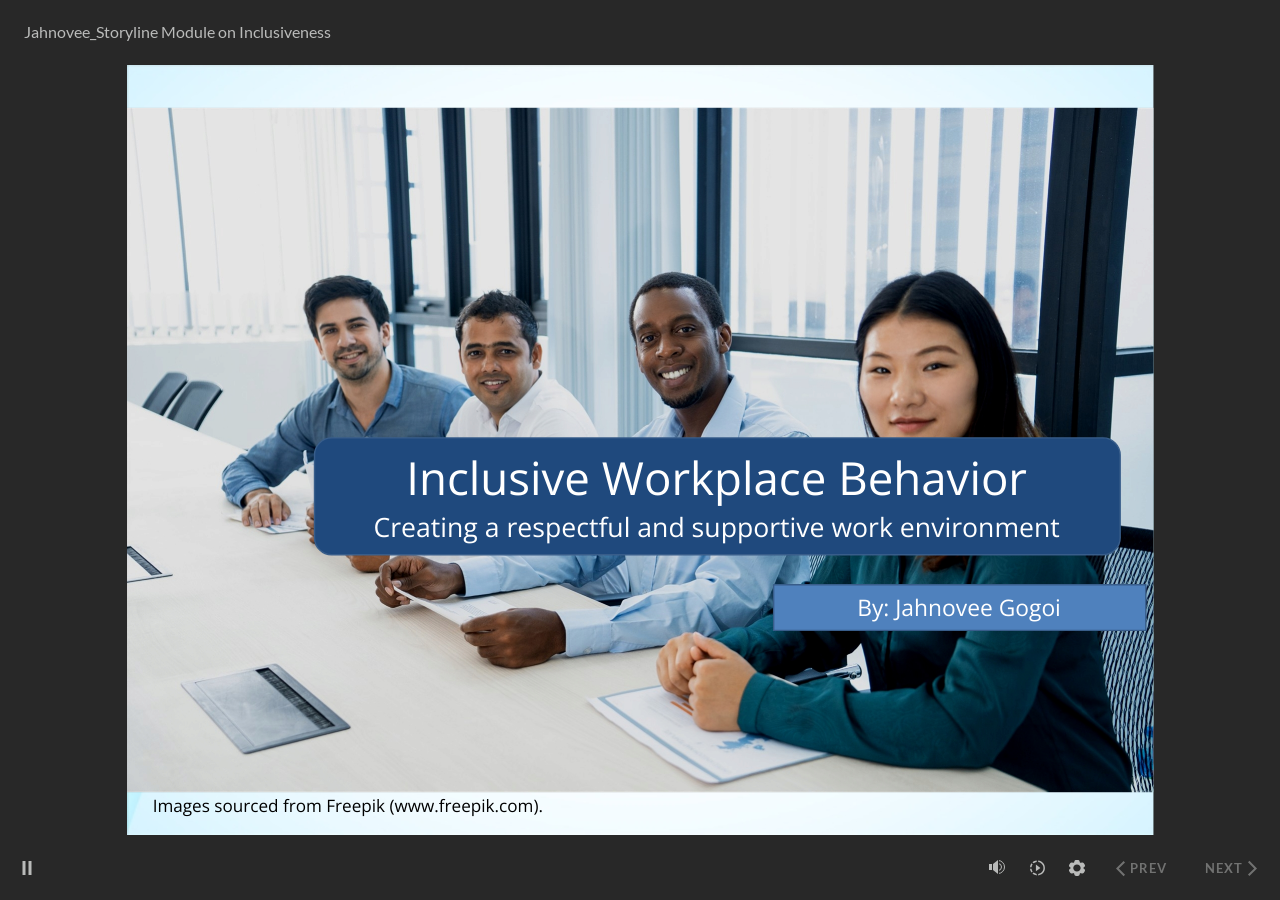
<file: index.html>
﻿<!doctype html>
<html lang="en-US">
<head>
  <meta charset="utf-8">
  <!-- Created using Storyline 360 x64 - http://www.articulate.com  -->
  <!-- version: 3.112.36406.0 -->
  <title>Jahnovee_Storyline Module on Inclusiveness</title>
  <meta http-equiv="x-ua-compatible" content="IE=edge"/>
  <meta name="viewport" content="width=device-width,initial-scale=1,user-scalable=no,shrink-to-fit=no,minimal-ui"/>
  <meta name="apple-mobile-web-app-capable" content="yes"/>
  <style>
    html, body { height: 100%; padding: 0; margin: 0 }
    #app { height: 100%; width: 100%; }
  </style>

  <script>
    window.DS = {};
    window.globals = {
      DATA_PATH_BASE: '',
      HAS_FRAME: true,
      HAS_SLIDE: true,

      lmsPresent: false,
      tinCanPresent: false,
      cmi5Present: false,
      aoSupport: false,
      scale: 'Scaled',
      captureRc: false,
      browserSize: 'optimal',
      bgColor: '#282828',
      features: 'DropInBase,JsInteractions,PlayerSizeOption,SlideLevelScale',
      themeName: 'unified',
      preloaderColor: '#FFFFFF',
      suppressAnalytics: false,
      productChannel: 'stable',
      publishSource: 'storyline',
      aid: 'aid|b05dd2eb-9c95-5edd-afd9-90ce98f8fd46',
      cid: '22f08149-e555-405f-bc96-67eddd2f7b2e',
      playerVersion: '3.112.36406.0',
      publishTimestamp: '2026-03-25T18:40:37.1690556Z',
      maxIosVideoElements: 10,
      connectionSettings: { message: 'You%20are%20offline.%20Trying%20to%20reconnect...', useDarkTheme: false, mode: 'disabled' },
      hasFeature: function(feature) {
        return this.features.split(',').includes(feature);
      },
      
      parseParams: function(qs) {
        if (window.globals.parsedParams != null) {
          return window.globals.parsedParams;
        }
        qs = (qs || window.location.search.substr(1)).split('+').join(' ');
        var params = {},
            tokens,
            re = /[?&]?([^=]+)=([^&]*)/g;

        while (tokens = re.exec(qs)) {
          params[decodeURIComponent(tokens[1]).trim()] =
            decodeURIComponent(tokens[2]).trim();
        }
        window.globals.parsedParams = params;
        return params;
      }

    };

    if (window.flagsUnderTest != null) {
      window.globals.features = window.flagsUnderTest.reduce((accum, feature) => {
        if (!accum.includes(feature)) {
          accum.push(feature);
        }
        return accum;
      }, window.globals.features.split(',')).join();
    }
  </script>
  <script>
    var isIe11 = ('ActiveXObject' in window || window.MSBlobBuilder != null)
      && window.msCrypto != null && !window.ActiveXObject;
    if (isIe11) {
      window.globals.unsupportedBrowser = true;
      document.write(atob('[base64]'));
    }
  </script>

  <script>
    if (window.globals.hasFeature('Localization')) {
      
      
    }
  </script>

  
  
  <script>window.THREE = { };</script>
  
</head>
<body style="background: #282828" class="cs-HTML theme-unified">
  <!-- 360 -->
  <script>!function(){var e,i=/iPhone/i,o=/iPod/i,n=/iPad/i,t=/\biOS-universal(?:.+)Mac\b/i,r=/\bAndroid(?:.+)Mobile\b/i,a=/Android/i,d=/(?:SD4930UR|\bSilk(?:.+)Mobile\b)/i,p=/Silk/i,l=/Windows Phone/i,u=/\bWindows(?:.+)ARM\b/i,b=/BlackBerry/i,s=/BB10/i,c=/Opera Mini/i,f=/\b(CriOS|Chrome)(?:.+)Mobile/i,h=/Mobile(?:.+)Firefox\b/i,v=function(e){return void 0!==e&&"MacIntel"===e.platform&&"number"==typeof e.maxTouchPoints&&e.maxTouchPoints>1&&"undefined"==typeof MSStream};e=function(e){var m={userAgent:"",platform:"",maxTouchPoints:0};e||"undefined"==typeof navigator?"string"==typeof e?m.userAgent=e:e&&e.userAgent&&(m={userAgent:e.userAgent,platform:e.platform,maxTouchPoints:e.maxTouchPoints||0}):m={userAgent:navigator.userAgent,platform:navigator.platform,maxTouchPoints:navigator.maxTouchPoints||0};var g=m.userAgent,y=g.split("[FBAN");void 0!==y[1]&&(g=y[0]),void 0!==(y=g.split("Twitter"))[1]&&(g=y[0]);var A=function(e){return function(i){return i.test(e)}}(g),w={apple:{phone:A(i)&&!A(l),ipod:A(o),tablet:!A(i)&&(A(n)||v(m))&&!A(l),universal:A(t),device:(A(i)||A(o)||A(n)||A(t)||v(m))&&!A(l)},amazon:{phone:A(d),tablet:!A(d)&&A(p),device:A(d)||A(p)},android:{phone:!A(l)&&A(d)||!A(l)&&A(r),tablet:!A(l)&&!A(d)&&!A(r)&&(A(p)||A(a)),device:!A(l)&&(A(d)||A(p)||A(r)||A(a))||A(/\bokhttp\b/i)},windows:{phone:A(l),tablet:A(u),device:A(l)||A(u)},other:{blackberry:A(b),blackberry10:A(s),opera:A(c),firefox:A(h),chrome:A(f),device:A(b)||A(s)||A(c)||A(h)||A(f)},any:!1,phone:!1,tablet:!1};return w.any=w.apple.device||w.android.device||w.windows.device||w.other.device,w.phone=w.apple.phone||w.android.phone||w.windows.phone,w.tablet=w.apple.tablet||w.android.tablet||w.windows.tablet,w}(),"object"==typeof exports&&"undefined"!=typeof module?module.exports=e:"function"==typeof define&&define.amd?define((function(){return e})):this.isMobile=e}();
    window.isMobile.apple.tablet = window.isMobile.apple.tablet ||
      (navigator.platform === 'MacIntel' && navigator.maxTouchPoints > 1);
    window.isMobile.apple.device = window.isMobile.apple.device || window.isMobile.apple.tablet;
    window.isMobile.tablet = window.isMobile.tablet || window.isMobile.apple.tablet;
    window.isMobile.any = window.isMobile.any || window.isMobile.apple.tablet;
  </script>

  <div id="focus-sink" tabindex="-1"></div>

  <div id="preso"></div>
  <script>
    (function() {

      var classTypes = [ 'desktop', 'mobile', 'phone', 'tablet' ];

      var addDeviceClasses = function(prefix, testObj) {
        var curr, i;
        for (i = 0; i < classTypes.length; i++) {
          curr = classTypes[i];
          if (testObj[curr]) {
            document.body.classList.add(prefix + curr);
          }
        }
      };

      var params = window.globals.parseParams(),
          isDevicePreview = params.devicepreview === '1',
          isPhoneOverride = params.deviceType === 'phone' || (isDevicePreview && params.phone == '1'),
          isTabletOverride = (params.deviceType === 'tablet' || isDevicePreview) && !isPhoneOverride,
          isMobileOverride = isPhoneOverride || isTabletOverride;

      var deviceView = {
        desktop: !window.isMobile.any && !isMobileOverride,
        mobile: window.isMobile.any || isMobileOverride,
        phone: isPhoneOverride || (window.isMobile.phone && !isTabletOverride),
        tablet: isTabletOverride || window.isMobile.tablet
      };

      window.globals.deviceView = deviceView;
      window.isMobile.desktop = !window.isMobile.any;
      window.isMobile.mobile = window.isMobile.any;

      addDeviceClasses('view-', deviceView);

    })();
  </script>
  
  <script src='story_content/triggers.js' type=text/javascript></script>
<script src='story_content/user.js' type=text/javascript></script>
  <div class="slide-loader"></div>

  <script>
    var doc = document, loader = doc.body.querySelector('.slide-loader'); [ 1, 2, 3 ].forEach(function(n) { var d = doc.createElement('div'); d.style.backgroundColor = window.globals.preloaderColor; d.classList.add('mobile-loader-dot'); d.classList.add('dot' + n); loader.appendChild(d); });
  </script>

  <div class="mobile-load-title-overlay" style="display: none">
    <div class="mobile-load-title">Jahnovee_Storyline Module on Inclusiveness</div>
  </div>

  <div class="mobile-chrome-warning"></div>

  
<style>
  .warn-connection-dialog {
    display: none;
    background: transparent;
    pointer-events: all;
    position: fixed;
    left: 0;
    top: 0;
    width: 100%;
    height: 100%;
    z-index: 999;
  }

  .warn-connection-content {
    pointer-events: all;
    border-radius: 4px;
    background: white;
    border: 1px solid #E7E7E7;
    color: #333333;
    box-shadow: 0 2px 4px rgba(0, 0, 0, 0.25);
    transition: all 150ms ease-out;
    position: absolute;
    white-space: nowrap;
  }

  .view-phone.is-landscape .warn-connection-content {
    left: 23px;
    bottom: 23px;
  }

  .view-tablet.is-landscape .warn-connection-content {
    left: 50%;
    top: 20px;
    transform: translateX(-50%);
  }

  .view-mobile.is-portrait .warn-connection-content {
    transform: translate(-50%, calc(-100% - 15px));
  }

  .warn-connection-content p {
    display: inline-block;
    margin: 0 8px 0 0;
    line-height: 33px;
    font-size: 11px;
  }

  .warn-connection-content svg {
    position: relative;
    vertical-align: middle;
    margin: 0 2px 2px 8px;
  }

  .view-desktop .warn-connection-content {
    left: 1.5em;
    bottom: 1.5em;
  }

  .view-desktop .warn-connection-content p {
    font-size: 1.1em;
  }

  .is-offline .warn-connection-dialog {
    display: block;
  }

  .is-offline .cs-panel * {
    pointer-events: none !important;
  }

  .is-offline .cs-panel {
    pointer-events: all !important;
  }

  .is-offline #nav-controls * {
    pointer-events: none !important;
  }

  .is-offline #nav-controls {
    pointer-events: all !important;
  }
</style>

<div class="warn-connection-dialog" role="alertdialog" aria-modal="true" tabindex="0" aria-labelledby="warn-connection-message">
  <div class="warn-connection-content">
    <svg width="17" height="15" viewBox="0 0 17 15" xmlns="http://www.w3.org/2000/svg">
      <path fill="#8F0000" stroke="white" d="M16.07,12.98 L15.88,12.23 L9.51,1.21 C8.97,0.26,7.6,0.26,7.06,1.21 L0.69,12.23 C0.15,13.16,0.81,14.36,1.91,14.36 H14.65 C15.47,14.36,16.05,13.7,16.07,12.98 Z"/>
      <path fill="white" stroke="white" d="M8.58,5.5 C8.35,5.28,8.5,5.35,8.21,5.32 C8.09,5.35,7.97,5.49,7.96,5.67 C7.97,5.79,7.98,5.92,7.98,6.04 L7.98,6.04 C7.99,6.17,8,6.31,8.01,6.43 L8.01,6.44 C8.03,6.92,8.06,7.41,8.09,7.9 L8.09,7.9 C8.12,8.39,8.14,8.88,8.17,9.37 C8.17,9.39,8.18,9.42,8.2,9.44 C8.23,9.46,8.25,9.47,8.28,9.47 C8.31,9.47,8.34,9.46,8.35,9.44 C8.37,9.43,8.38,9.4,8.39,9.35 L8.39,9.34 C8.39,9.24,8.4,9.15,8.4,9.05 L8.4,9.05 C8.41,8.96,8.41,8.86,8.42,8.75 C8.43,8.44,8.45,8.12,8.47,7.81 L8.47,7.81 C8.49,7.49,8.51,7.18,8.53,6.87 C8.55,6.46,8.56,6.05,8.59,5.64 L8.6,5.62 C8.6,5.57,8.59,5.53,8.58,5.5 L8.21,5.32 Z"/>
      <circle fill="white" stroke="white" cx="8.3" cy="11.35" r="0.3"/>
    </svg>
    <p id="warn-connection-message">You are offline. Trying to reconnect...</p>
  </div>
</div>

<script>
  (function() {
    window.DS.connection = {
      warningShown: false,
      assets: {},
      loadingAssetGroup: false,
      retryDelay: 500
    };

    var connectionSettings = window.globals.connectionSettings || {};

    var useConnectionMessages = window.AbortController != null &&
      window.location.protocol != 'file:' &&
      connectionSettings.mode === 'normal';

    window.DS.connection.useConnectionMessages = useConnectionMessages;

    var assetCount = 0;
    var checkLoadedId;


    if (useConnectionMessages && connectionSettings != null) {
      var contentEl = document.querySelector('.warn-connection-content');
      var messageEl = contentEl.querySelector('p');

      if (connectionSettings.useDarkTheme) {
        contentEl.style.borderColor = '#BABBBA';
        contentEl.style.backgroundColor = '#282828';
        contentEl.style.color = '#FFFFFF';
      }

      if (connectionSettings.message != null) {
        messageEl.textContent = window.decodeURIComponent(connectionSettings.message);
      }
    }

    function checkAssetsReady() {
      for (var i in DS.connection.assets) {
        if (!DS.connection.assets[i].success) {
          return false;
        }
      }
      return true;
    }

    function stopAssetGroup() {
      if (!useConnectionMessages) { return; }

      assetCount = 0;

      DS.connection.oldAssetGroup = DS.connection.assets;
      DS.connection.assets = {};
      DS.connection.loadingAssetGroup = false;
      clearInterval(checkLoadedId);
    }

    function startAssetGroup() {
      if (!useConnectionMessages) { return; }
      var ticks = 0;
      clearInterval(checkLoadedId);
      checkLoadedId = setInterval(function() {
        var loaded = 0;
        if (assetCount === 0 && loaded === 0) {
          clearInterval(checkLoadedId);
          return;
        }

        for (var i in DS.connection.assets) {
          if (DS.connection.assets[i].success) {
            loaded++;
          }
        }

        if (assetCount === loaded && checkAssetsReady()) {
          for (var i in DS.connection.assets) {
            if (DS.connection.assets[i].action) {
              DS.connection.assets[i].action();
            }
          }
          hideWarning();
          stopAssetGroup();
        }
      }, 100)
    }

    function requiredAsset(url, action, retry, type) {
      if (!useConnectionMessages) { return; }
      if (DS.connection.assets[url]) { return; }

      DS.connection.assets[url] = {
        success: false, action: action, retry: retry, type: type
      };
      assetCount = Object.keys(DS.connection.assets).length;
      if (!DS.connection.loadingAssetGroup) {
        startAssetGroup();
      }
      DS.connection.loadingAssetGroup = true;
    }

    function assetLoaded(url) {
      if (!useConnectionMessages) { return; }
      if (DS.connection.assets[url]) {
        DS.connection.assets[url].success = true;
      }
    }

    function assetFailed(url) {
      if (!useConnectionMessages) { return; }
      if (!DS.connection.assets[url]) {
        if (/\.js$/.test(url) && url.indexOf('transcripts') === -1) {
          setTimeout(function() {
            if (DS.connection.lastSlideLoaded != null) {
              DS.connection.lastSlideLoaded();
            }
          }, DS.connection.retryDelay);
        }
        return;
      }
      if (!DS.connection.warningShown) { showWarning(); }
      if (DS.connection.assets[url].retry) {
        setTimeout(function() {
          if (!DS.connection.assets[url].success) {
            DS.connection.assets[url].retry()
          }
        }, DS.connection.retryDelay);
      }
    }

    function hideWarning() {
      document.body.classList.remove('is-offline');
      DS.connection.warningShown = false;
      enableKeys();
    }
    DS.connection.hideWarning = hideWarning

    function showWarning(btn) {
      document.body.classList.add('is-offline')
      DS.connection.warningShown = true;
      updateWarningPosition();
      disableKeys();
    }

    function updateWarningPosition() {
      if (!DS.connection.warningShown) {
        return;
      }

      var isPortrait = document.body.classList.contains('is-portrait');
      var isMobile = document.body.classList.contains('view-mobile');
      var warningEl = document.querySelector('.warn-connection-content');

      if (isPortrait && isMobile) {
        var slide = document.querySelector('.primary-slide');
        var slideRect = slide != null
          ? slide.getBoundingClientRect()
          : { top: window.innerHeight, left: 0, width: window.innerWidth };

        warningEl.style.top = `${slideRect.top}px`
        warningEl.style.left = `${slideRect.left + slideRect.width / 2}px`
      } else {
        warningEl.style.top = null;
        warningEl.style.left = null;
      }

      window.requestAnimationFrame(updateWarningPosition);
    }

    function onDisableKeyDown(e) {
      e.preventDefault();
      e.stopImmediatePropagation();
    }

    function onDisableKeyUp(e) {
      e.preventDefault();
      e.stopImmediatePropagation();
    }

    var accStyle = document.createElement('style');
    var warnDialogEl = document.querySelector('.warn-connection-dialog');

    function disableKeys() {
      if (DS.views && DS.views.nsStack && DS.views.nsStack.length === 1) {
        DS.views.nsStack[0].tabReachable = false
        DS.views.nsStack[0].updateTabIndex(true);
      }

      accStyle.innerHTML = '.acc-shadow-dom { display: none; }';
      document.body.appendChild(accStyle);

      warnDialogEl.parentNode.append(warnDialogEl);
      warnDialogEl.focus();
    }

    function enableKeys() {
      accStyle.remove();
      if (DS.views && DS.views.nsStack && DS.views.nsStack.length === 1 && DS.views.nsStack[0].name === '_frame') {
        DS.views.nsStack[0].tabReachable = true;
        DS.views.nsStack[0].updateTabIndex();
      }
    }

    // these will all be noops if the feature flag isn't set in
    // the data and `window.globals.features`
    DS.connection.requiredAsset = requiredAsset;
    DS.connection.assetLoaded = assetLoaded;
    DS.connection.assetFailed = assetFailed;
    DS.connection.stopAssetGroup = stopAssetGroup;
    DS.connection.startAssetGroup = startAssetGroup;
  })();
</script>


  <script>
    
    if (window.autoSpider && window.vInterfaceObject) {
      document.querySelector('.mobile-load-title-overlay').style.display = 'none';
    }
  </script>

  

  <link rel="stylesheet" href="html5/data/css/output.min.css" data-noprefix/>
</body>
<script src="html5/lib/scripts/bootstrapper.min.js"></script>
</html>
</file>
<file: html5/data/css/output.min.css>
@font-face {
  font-family: 'LatoBold Charset1_ Bold32F62C60';
  src: url('[data-uri]');
  font-style: normal;
  font-weight: normal;
}
@font-face {
  font-family: 'Lato Charset1_ 5hfJgJlU6919103A';
  src: url('[data-uri]');
  font-style: normal;
  font-weight: normal;
}
@font-face {
  font-family: 'Open Sans Charset1_ 6422B2B00AB';
  src: url('[data-uri]');
  font-style: normal;
  font-weight: normal;
}
@font-face {
  font-family: 'Open SansBold CharsBold54E57152';
  src: url('[data-uri]');
  font-style: normal;
  font-weight: normal;
}
@font-face {
  font-family: 'Articulate Charset1_ 6g1802B965';
  src: url('[data-uri]');
  font-style: normal;
  font-weight: normal;
}
@font-face {
  font-family: 'Arial Charset1_ 6qbn7je5292EA35';
  src: url('[data-uri]');
  font-style: normal;
  font-weight: normal;
}
@font-face {
  font-family: 'Open SansBoldItalItalicBE446F66';
  src: url('[data-uri]');
  font-style: normal;
  font-weight: normal;
}
@font-face {
  font-family: 'Open SansItalic CItalicBC576363';
  src: url('[data-uri]');
  font-style: normal;
  font-weight: normal;
}
@font-face {
  font-family: 'Open Sans Charset0_v9TY33EDE6F2';
  src: url('[data-uri]');
  font-style: normal;
  font-weight: normal;
}
@font-face {
  font-family: 'Open SansBold CharsBoldE47A47C6';
  src: url('[data-uri]');
  font-style: normal;
  font-weight: normal;
}
@font-face {
  font-family: 'Articulate Charset0_v8MBBDD1F1C';
  src: url('[data-uri]');
  font-style: normal;
  font-weight: normal;
}
@font-face {
  font-family: 'Arial Charset0_v8wz5YMo9EE9FF07';
  src: url('[data-uri]');
  font-style: normal;
  font-weight: normal;
}
@font-face {
  font-family: 'Open SansBoldItalItalic3FAAA578';
  src: url('[data-uri]');
  font-style: normal;
  font-weight: normal;
}
@font-face {
  font-family: 'Open SansItalic CItalicC6FA076B';
  src: url('[data-uri]');
  font-style: normal;
  font-weight: normal;
}
.cs-HTML {
  background: rgba(40, 40, 40, 1);
}
.cs-pxabnsnfns00010000101 .cs-infopanel  {
  box-shadow: 0 1px 0 rgba(0, 0, 0, 0);
  background: rgba(255, 255, 255, 1);
}
.cs-pxabnsnfns00010000101 .cs-infopanel .cs-link {
  color: rgba(186, 187, 186, 1);
}
.cs-pxabnsnfns00010000101 .cs-infopanel .cs-link:hover {
  color: rgba(255, 255, 255, 1);
}
.cs-pxabnsnfns00010000101 .cs-infopanel .cs-name {
  color: rgba(68, 68, 68, 1);
}
.cs-pxabnsnfns00010000101 .cs-infopanel .cs-title {
  color: rgba(153, 153, 153, 1);
}
.cs-pxabnsnfns00010000101 .cs-infopanelpopup  {
  box-shadow: 0 1px 0 rgba(0, 0, 0, 0);
  background: rgba(0, 0, 0, 0);
}
.cs-pxabnsnfns00010000101 .cs-infopanelpopup .cs-link {
  color: rgba(255, 0, 0, 1);
}
.cs-pxabnsnfns00010000101 .cs-infopanelpopup .cs-link:hover {
  color: rgba(255, 255, 255, 1);
}
.cs-pxabnsnfns00010000101 .cs-infopanelpopup .cs-name {
  color: rgba(255, 255, 255, 1);
}
.cs-pxabnsnfns00010000101 .cs-infopanelpopup .cs-bio {
  color: rgba(186, 187, 186, 1);
}
.cs-pxabnsnfns00010000101 .cs-timer  {
  color: rgba(186, 187, 186, 1);
}
.cs-pxabnsnfns00010000101 .cs-duration stop:first-child {
  stop-color: rgba(60, 60, 60, 1);
}
.cs-pxabnsnfns00010000101 .cs-duration stop:last-child {
  stop-color: rgba(60, 60, 60, 1);
}
.cs-pxabnsnfns00010000101 .cs-elapsed stop:first-child {
  stop-color: rgba(254, 227, 71, 1);
}
.cs-pxabnsnfns00010000101 .cs-elapsed stop:last-child {
  stop-color: rgba(254, 227, 71, 1);
}
.cs-pxabnsnfns00010000101 .cs-timer .cs-pie .cs-innerstroke {
  stroke: rgba(199, 199, 199, 1);
}
.cs-pxabnsnfns00010000101 .cs-timer .cs-pie .cs-innerborder {
  stroke: rgba(255, 255, 255, 1);
}
.cs-pxabnsnfns00010000101 .cs-window  {
  box-shadow: 0 8px 5px rgba(0, 0, 0, 0.2);
  border-color: rgba(49, 99, 0, 0);
  background: rgba(33, 33, 33, 1);
  color: rgba(248, 248, 248, 1);
}
.cs-pxabnsnfns00010000101 .cs-window .cs-diva {
  border-color: rgba(78, 78, 78, 1);
}
.cs-pxabnsnfns00010000101 .cs-window .cs-divb {
  border-color: rgba(78, 78, 78, 0);
}
.cs-pxabnsnfns00010000101 .cs-editor .cs-editor-slide {
  color: rgba(226, 226, 226, 1);
}
.cs-pxabnsnfns00010000101 .cs-editor .cs-editor-html {
  color: rgba(186, 187, 186, 1);
}
.cs-pxabnsnfns00010000101 .cs-editor .cs-editor-button {
  text-shadow: 0 1px 0 rgba(0, 0, 0, 0);
  color: rgba(255, 255, 255, 1);
  border-color: rgba(211, 211, 211, 1);
  background: rgba(34, 34, 34, 1);
}
.cs-pxabnsnfns00010000101 .cs-editor .cs-editor-button:hover {
  background: rgba(68, 68, 68, 1);
}
.cs-pxabnsnfns00010000101 .cs-editor .cs-editor-button:active {
  background: rgba(68, 68, 68, 1);
}
.cs-pxabnsnfns00010000101 .cs-listitem  {
  color: rgba(186, 187, 186, 1);
  border-color: none;
  border: 1px solid transparent;
}
.cs-pxabnsnfns00010000101 .cs-listitem:hover {
  background: rgba(255, 255, 255, 0.06);
  border-color: rgba(108, 108, 108, 1) !important;
  border-width: 1px;
  border-radius: 2px;
  border-style: solid;
  box-sizing: border-box;
}
.cs-pxabnsnfns00010000101 .cs-listitem.hover {
  background: rgba(255, 255, 255, 0.06);
  border-color: rgba(108, 108, 108, 1) !important;
  border-width: 1px;
  border-radius: 2px;
  border-style: solid;
  box-sizing: border-box;
}
.cs-pxabnsnfns00010000101 .cs-glossary  {
  color: rgba(186, 187, 186, 1);
}
.cs-pxabnsnfns00010000101 .cs-glossary .cs-scrolling-panel {
  background: rgba(0, 0, 0, 0);
}
.cs-pxabnsnfns00010000101 .cs-glossary .cs-term.cs-selected .cs-choice-list-trigger {
  color: rgba(255, 255, 255, 1);
  background: rgba(255, 255, 255, 1);
}
.cs-pxabnsnfns00010000101 .cs-glossary .cs-term.cs-selected .cs-choice-list-trigger:focus {
  color: rgba(255, 255, 255, 1);
  background: rgba(255, 255, 255, 1);
}
.cs-pxabnsnfns00010000101 .cs-glossary .cs-term:hover .cs-choice-list-trigger {
  background: rgba(186, 187, 186, 1);
}
.cs-pxabnsnfns00010000101 .cs-glossary .cs-term.hover .cs-choice-list-trigger {
  background: rgba(186, 187, 186, 1);
}
.cs-pxabnsnfns00010000101 .cs-glossary .cs-term .cs-choice-list-trigger:focus {
  background: rgba(186, 187, 186, 1);
}
.cs-pxabnsnfns00010000101 .cs-glossary .cs-diva {
  border-color: rgba(0, 0, 0, 0);
}
.cs-pxabnsnfns00010000101 .cs-glossary .cs-divb {
  border-color: rgba(0, 0, 0, 0);
}
.cs-pxabnsnfns00010000101 .cs-glossary .cs-divc {
  border-color: rgba(0, 0, 0, 0);
}
.cs-pxabnsnfns00010000101 .cs-glossary .cs-heading {
  color: rgba(248, 248, 248, 1);
  font-weight: 700;
}
.note-content p span {
  color: rgba(186, 187, 186, 1);
  line-height: 1.4em;
  font-size: 103.769%;
}
.cs-pxabnsnfns00010000101 .cs-resource .cs-separator {
  border-color: rgba(0, 0, 0, 0);
}
.cs-pxabnsnfns00010000101 .cs-outline  {
  color: rgba(45, 45, 45, 1);
}
.cs-pxabnsnfns00010000101 .cs-outline .cs-diva {
  border-color: rgba(0, 0, 0, 0);
}
.cs-pxabnsnfns00010000101 .cs-outline .cs-divb {
  border-color: rgba(0, 0, 0, 0);
}
.cs-pxabnsnfns00010000101 .cs-outline .cs-divc {
  border-color: rgba(0, 0, 0, 0);
}
.cs-pxabnsnfns00010000101 .cs-outline .cs-search-filter:hover {
  color: rgba(0, 0, 0, 0);
}
.cs-pxabnsnfns00010000101 .cs-outline .cs-search-filter.hover {
  color: rgba(0, 0, 0, 0);
}
.cs-pxabnsnfns00010000101 .cs-transcript  {
  color: rgba(255, 255, 255, 1);
}
.cs-pxabnsnfns00010000101 .cs-transcript .cs-div {
  border-color: rgba(0, 0, 0, 0);
}
.cs-pxabnsnfns00010000101 .cs-tabs:not(.topmenu-item) {
  color: rgba(248, 248, 248, 1);
}
.cs-pxabnsnfns00010000101 .cs-tabs .cs-inner-button:not(.topmenu-item) {
  text-shadow: 0 1px 0 rgba(0, 0, 0, 0);
}
.cs-pxabnsnfns00010000101 .cs-tabs:hover:not(.topmenu-item) {
  color: rgba(248, 248, 248, 1);
}
.cs-pxabnsnfns00010000101 .cs-tabs.cs-selected {
  background: rgba(0, 0, 0, 0);
  color: rgba(248, 248, 248, 1);
}
.cs-pxabnsnfns00010000101 .cs-seekcontrol  {
  background: rgba(0, 0, 0, 0);
  border-color: rgba(0, 0, 0, 0);
}
.cs-pxabnsnfns00010000101 .cs-seekcontrol .cs-button:hover .cs-icon {
  fill: rgba(255, 255, 255, 1);
}
.cs-pxabnsnfns00010000101 .cs-seekcontrol .cs-button.hover .cs-icon {
  fill: rgba(255, 255, 255, 1);
}
.cs-pxabnsnfns00010000101 .cs-seekcontrol .cs-button .cs-icon-shadow {
  fill: rgba(0, 0, 0, 0);
}
.cs-pxabnsnfns00010000101 .cs-seekcontrol .cs-button .cs-icon {
  fill: rgba(180, 180, 180, 1);
}
.cs-pxabnsnfns00010000101 .cs-seekcontrol .cs-seek .cs-fill {
  background: rgba(255, 255, 255, 0.6);
}
.cs-pxabnsnfns00010000101 .cs-seekcontrol .cs-seek {
  background: rgba(108, 108, 108, 1);
  border-color: rgba(0, 0, 0, 0);
}
.cs-pxabnsnfns00010000101 .cs-searchinput .cs-input {
  color: rgba(186, 187, 186, 1);
  border-color: rgba(0, 0, 0, 0);
  background: rgba(255, 255, 255, 0.06);
}
.cs-pxabnsnfns00010000101 .cs-searchinput .cs-input:focus {
  color: rgba(248, 248, 248, 1);
  background: rgba(41, 41, 41, 1);
}
.cs-pxabnsnfns00010000101 .cs-searchinput .cs-input:hover {
  box-shadow: inset 0 0 1px 0 rgba(69, 126, 19, 0);
}
.cs-pxabnsnfns00010000101 .cs-searchinput .cs-input.hover {
  box-shadow: inset 0 0 1px 0 rgba(69, 126, 19, 0);
}
.cs-pxabnsnfns00010000101 .cs-searchinput .cs-button .cs-icon {
  fill: rgba(186, 187, 186, 1);
}
.cs-pxabnsnfns00010000101 .cs-searchinput .cs-button:hover {
  fill: rgba(63, 133, 0, 1);
}
.cs-pxabnsnfns00010000101 .cs-searchinput .cs-button.hover {
  fill: rgba(63, 133, 0, 1);
}
.cs-pxabnsnfns00010000101 .cs-menu  {
  box-shadow: 0 1px 0 rgba(0, 0, 0, 0);
  background: rgba(33, 33, 33, 1);
}
.cs-pxabnsnfns00010000101 .cs-topmenu-item.active .cs-tab {
  background: rgba(33, 33, 33, 1);
}
.cs-pxabnsnfns00010000101 .cs-logo  {
  box-shadow: 0 1px 0 rgba(37, 75, 0, 1);
  background: rgba(255, 255, 255, 0);
}
.cs-pxabnsnfns00010000101 .cs-checkbox  {
  color: rgba(255, 255, 255, 1);
}
.cs-pxabnsnfns00010000101 .cs-checkbox:hover {
  border-color: rgba(175, 221, 130, 1);
}
.cs-pxabnsnfns00010000101 .cs-checkbox.hover {
  border-color: rgba(175, 221, 130, 1);
}
.cs-pxabnsnfns00010000101 .cs-checkbox .cs-box {
  color: rgba(255, 255, 255, 1);
  border-color: rgba(42, 83, 0, 1);
}
.cs-pxabnsnfns00010000101 .cs-checkbox .cs-box:checked::after {
  color: rgba(43, 196, 0, 1);
}
.cs-pxabnsnfns00010000101 .cs-button  {
  text-shadow: 0 1px 0 rgba(0, 0, 0, 0);
  color: rgba(186, 187, 186, 1);
  border-color: rgba(0, 0, 0, 0);
  background: rgba(0, 0, 0, 0);
  box-shadow: 0 1px 0 rgba(0, 0, 0, 0);
}
.cs-pxabnsnfns00010000101 .cs-button .cs-icon {
  fill: rgba(186, 187, 186, 1);
}
.cs-pxabnsnfns00010000101 .cs-button .cs-icon-shadow {
  fill: rgba(0, 0, 0, 0);
}
.cs-pxabnsnfns00010000101 .cs-button:hover {
  background: rgba(248, 248, 248, 1);
}
.cs-pxabnsnfns00010000101 .cs-button.hover {
  background: rgba(248, 248, 248, 1);
}
.cs-pxabnsnfns00010000101 .cs-button:active {
  background: rgba(0, 0, 0, 0);
}
.cs-pxabnsnfns00010000101 .cs-button.cs-disabled:hover {
  background: rgba(0, 0, 0, 0);
}
.cs-pxabnsnfns00010000101 .cs-button.cs-disabled.hover {
  background: rgba(0, 0, 0, 0);
}
.cs-pxabnsnfns00010000101 .cs-button.cs-disabled:active {
  background: rgba(0, 0, 0, 0);
}
.cs-pxabnsnfns00010000101 .cs-button.cs-volume:hover {
  background: rgba(0, 0, 0, 0);
}
.cs-pxabnsnfns00010000101 .cs-button.cs-volume.hover {
  background: rgba(0, 0, 0, 0);
}
.cs-pxabnsnfns00010000101 .cs-button.cs-volume:active {
  background: rgba(0, 0, 0, 0);
}
.cs-pxabnsnfns00010000101.cs-base  {
  color: rgba(186, 187, 186, 1);
  border-color: rgba(40, 40, 40, 1);
  background: rgba(40, 40, 40, 1);
}
.cs-pxabnsnfns00010000101.cs-base .cs-separator .cs-diva {
  background: rgba(69, 69, 69, 1);
}
.cs-pxabnsnfns00010000101.cs-base .cs-separator .cs-divb {
  background: rgba(0, 0, 0, 0);
}
.cs-pxabnsnfns00010000101.cs-base .cs-topmenu-item.active .cs-tab {
  border-color: rgba(69, 69, 69, 1);
}
.cs-pxabnsnfns00010000101.cs-base .cs-topmenu-item.active .cs-panel {
  border-color: rgba(69, 69, 69, 1);
}
.cs-pxabnsnfns00010000101.cs-base .cs-left {
  background: rgba(33, 33, 33, 1);
}
.cs-pxabnsnfns00010000101.cs-base .cs-area-primary .cs-slide-container {
  background: rgba(40, 40, 40, 1);
}
.cs-pxabnsnfns00010000101.cs-base.cs-custom-theme .cs-brandhighlight-bg {
  background: rgba(79, 189, 244, 1) !important;
}
.cs-pxabnsnfns00010000101.cs-base.cs-custom-theme .cs-brandhighlight-secondary-bg {
  background: rgba(255, 255, 255, 1) !important;
}
.cs-pxabnsnfns00010000101.cs-base.cs-custom-theme .cs-brandhighlight-border {
  border-color: rgba(79, 189, 244, 1) !important;
}
.cs-pxabnsnfns00010000101.cs-base.cs-custom-theme .cs-brandhighlight-text {
  color: rgba(79, 189, 244, 1) !important;
}
.cs-pxabnsnfns00010000101.cs-base.cs-custom-theme .cs-brandhighlight-fill {
  fill: rgba(79, 189, 244, 1) !important;
}
.cs-pxabnsnfns00010000101.cs-base.cs-custom-theme .cs-listitem.cs-selected {
  background-color: rgba(255, 255, 255, 0.06) !important;
}
.cs-pxabnsnfns00010000101 .cs-volume::-moz-range-thumb {
  border-color: rgba(43, 85, 0, 1);
  box-shadow: inset 0 0 1px 0 rgba(43, 85, 0, 1);
  background: rgba(255, 255, 255, 1);
}
.cs-pxabnsnfns00010000101 .cs-volume::-ms-thumb {
  border-color: rgba(43, 85, 0, 1);
  box-shadow: inset 0 0 1px 0 rgba(43, 85, 0, 1);
  background: rgba(255, 255, 255, 1);
}
.cs-pxabnsnfns00010000101 .cs-volume::-webkit-slider-thumb {
  border-color: rgba(43, 85, 0, 1);
  box-shadow: inset 0 0 1px 0 rgba(43, 85, 0, 1);
  background: rgba(255, 255, 255, 1);
}
.cs-pxabnsnfns00010000101 .cs-volume::-moz-range-track {
  border-color: rgba(66, 140, 1, 1);
  background: rgba(108, 108, 108, 1);
}
.cs-pxabnsnfns00010000101 .cs-volume::-ms-track {
  border-color: rgba(66, 140, 1, 1);
  background: rgba(108, 108, 108, 1);
}
.cs-pxabnsnfns00010000101 .cs-volume::-webkit-slider-runnable-track {
  border-color: rgba(66, 140, 1, 1);
  background: rgba(108, 108, 108, 1);
}
body.show-focus .tab-focus-box {
  box-shadow: 0 0 0 1px rgba(255, 255, 0, 1), 0 0 0 3px rgba(0, 32, 96, 1), 0 0 5px 5px rgba(255, 255, 0, 1);
  border-color: transparent;
  outline: 2px transparent solid;
}
.skipnav {
  box-shadow: 0 0 0 1px rgba(255, 255, 0, 1), 0 0 0 3px rgba(0, 32, 96, 1), 0 0 5px 5px rgba(255, 255, 0, 1);
  border-color: transparent;
  outline: 2px transparent solid;
}
.cs-pxabnsnfns00010000101 .cs-listitem:hover {
  color: none;
}
.cs-pxabnsnfns00010000101 .cs-listitem.hover {
  color: none;
}
.cs-pxabnsnfns00010000101 .cs-listitem.cs-viewed {
  color: #BABBBA;
}
.cs-pxabnsnfns00010000101 .cs-listitem {
  color: #BABBBA;
}
.cs-pxabnsnfns00010000101 .cs-listitem:hover .cs-icon-carrot * {
  fill: none;
}
.cs-pxabnsnfns00010000101 .cs-listitem.hover .cs-icon-carrot * {
  fill: none;
}
.cs-pxabnsnfns00010000101 .cs-listitem .cs-icon-carrot {
  color: none;
  top: calc(3px);
}
.cs-pxabnsnfns00010000101 .cs-listitem .cs-icon-carrot .cs-shadow {
  color: #F8F8F8;
}
.cs-pxabnsnfns00010000101 .item-collapsible .is-scene {
  color: #F8F8F8 !important;
  font-weight: 700;
}
.cs-pxabnsnfns00010000101 .is-scene .cs-icon-carrot * {
  color: #F8F8F8 !important;
  font-weight: 700;
}
.cs-pxabnsnfns00010000101 .is-scene:not(.outline-links-collapse) > a {
  color: #F8F8F8;
}
.cs-pxabnsnfns00010000101 .is-scene:not(.outline-links-collapse) .cs-icon-carrot * {
  fill: none !important;
  color: #F8F8F8 !important;
}
.cs-pxabnsnfns00010000101 .tabs, .cs-pxabnsnfns00010000101 .cs-logo {
  border-bottom: 1px solid rgba(108, 108, 108, 1);
}
.cs-pxabnsnfns00010000101 .area-secondary-wrapper:after {
  background-image: url('[data-uri]');
  background-size: 100%;
}
.cs-pxabnsnfns00010000101 .panel-footer {
  background: #212121;
}
.cs-pxabnsnfns00010000101 #outline-search {
  background: rgba(255, 255, 255, 0.06);
  border-color: rgba(108, 108, 108, 1);
  border-width: 1px;
  border-style: solid;
}
.cs-pxabnsnfns00010000101 .topmenu-panel #outline-search {
  background: #545454;
}
.cs-pxabnsnfns00010000101 .search-icon circle, .cs-pxabnsnfns00010000101 .search-icon path {
  stroke: #BABBBA;
}
.cs-pxabnsnfns00010000101 #outline-search input[type   =search] {
  color: #F8F8F8;
}
.cs-pxabnsnfns00010000101 #outline-search ::-webkit-input-placeholder {
  color: #BABBBA !important;
}
.cs-pxabnsnfns00010000101 #outline-search :-ms-input-placeholder {
  color: #BABBBA !important;
}
.cs-pxabnsnfns00010000101 #outline-search ::-moz-placeholder {
  color: #BABBBA !important;
  opacity: 1;
}
.cs-pxabnsnfns00010000101 .cs-topmenu-item.active, body:not(.is-touchable-tablet) .cs-pxabnsnfns00010000101 .cs-topmenu-item:hover {
  color: #F8F8F8;
}
.cs-pxabnsnfns00010000101 .cs-topmenu-item.button-tapped {
  color: #F8F8F8;
}
.cs-pxabnsnfns00010000101 .cs-topmenu-item.active .cs-tab, .cs-pxabnsnfns00010000101 .cs-topmenu-item .cs-tab {
  background: transparent !important;
  border: none !important;
}
.cs-pxabnsnfns00010000101 .top-tabs-drop-icon div {
  background: #BABBBA;
}
.cs-pxabnsnfns00010000101 .cs-panel.topmenu-panel .panel-content, .cs-pxabnsnfns00010000101 .top-tabs-drop {
  background: #212121;
}
.cs-pxabnsnfns00010000101 .cs-topmenu-item.active .cs-panel {
  background: #212121;
}
.cs-pxabnsnfns00010000101 .cs-menu.topmenu-panel, .cs-pxabnsnfns00010000101 .top-tabs-drop {
  border: 1px solid rgba(69, 69, 69, 1) !important;
  border-radius: 3px;
}
.cs-pxabnsnfns00010000101 .resources .resources-list a:hover {
  background: rgba(255, 255, 255, 0.06);
}
body:not(.is-touchable-tablet) .cs-pxabnsnfns00010000101 .resources .resources-list a:hover {
  background: rgba(255, 255, 255, 0.06);
}
.cs-pxabnsnfns00010000101 .resources .resources-list a.hover {
  background: rgba(255, 255, 255, 0.06);
}
body:not(.is-touchable-tablet) .cs-pxabnsnfns00010000101 .resources .resources-list a.hover {
  background: rgba(255, 255, 255, 0.06);
}
.cs-pxabnsnfns00010000101 .resources .resources-list a.button-tapped {
  background: rgba(255, 255, 255, 0.06);
}
.cs-pxabnsnfns00010000101 .cs-icon path, .cs-pxabnsnfns00010000101 .cs-icon rect, .cs-pxabnsnfns00010000101 .cs-icon polygon, .cs-pxabnsnfns00010000101 .menu-icon-wrapper.menu-icon-wrapper-hover path {
  fill: #BABBBA;
}
.cs-pxabnsnfns00010000101 .cs-icon .icon-stroke-only {
  fill: none !important;
  stroke: #BABBBA !important;
}
body:not(.is-touchable-tablet) .cs-pxabnsnfns00010000101 .cs-button:hover .cs-icon path, body:not(.is-touchable-tablet) .cs-pxabnsnfns00010000101 .cs-button:hover .cs-icon rect, body:not(.is-touchable-tablet) .cs-pxabnsnfns00010000101 .cs-button:hover .cs-icon polygon {
  fill: #F8F8F8;
}
body:not(.is-touchable-tablet) .cs-pxabnsnfns00010000101 .cs-tabs:hover .search-icon circle, body:not(.is-touchable-tablet) .cs-pxabnsnfns00010000101 .cs-tabs:hover .search-icon path {
  stroke: #F8F8F8;
}
.cs-pxabnsnfns00010000101 .cs-button.button-tapped .cs-icon path, .cs-pxabnsnfns00010000101 .cs-button.button-tapped .cs-icon rect, .cs-pxabnsnfns00010000101 .cs-button.button-tapped .cs-icon polygon {
  fill: #F8F8F8;
}
body:not(.is-touchable-tablet) .cs-pxabnsnfns00010000101 .cs-button:hover .cs-icon .icon-stroke-only {
  fill: none !important;
  stroke: #F8F8F8 !important;
}
.cs-pxabnsnfns00010000101 .cs-button:button-tapped .cs-icon .icon-stroke-only {
  fill: none !important;
  stroke: #F8F8F8 !important;
}
.cs-pxabnsnfns00010000101 .menu-icon-wrapper.menu-icon-wrapper-hover svg path {
  fill: #F8F8F8;
}
.floating-sidebar:not(.sidebar-closed) .cs-pxabnsnfns00010000101 #hamburger .menu-icon-wrapper svg path {
  fill: #BABBBA;
}
.floating-sidebar:not(.sidebar-closed) .cs-pxabnsnfns00010000101 #hamburger .menu-icon-wrapper.menu-icon-wrapper-hover svg path {
  fill: #F8F8F8;
}
.cs-pxabnsnfns00010000101 .volume .btn:before {
  background-image: url('[data-uri]');
}
.cs-pxabnsnfns00010000101 .volume-track {
  background: #6C6C6C;
}
.cs-pxabnsnfns00010000101 .volume-icon circle {
  stroke: #BABBBA;
}
.cs-pxabnsnfns00010000101 .cs-settings > .settings-panel {
  background: #212121;
  border: 1px solid rgba(69, 69, 69, 1) !important;
  border-radius: 3px;
}
.cs-pxabnsnfns00010000101 .cs-settings > .panel-down-arrow {
  fill: #212121;
}
.cs-pxabnsnfns00010000101 .switch-toggle .border {
  stroke: #7C7C7C;
}
.cs-pxabnsnfns00010000101 .switch-toggle .thumb-off .thumb {
  fill: #A2A2A2;
}
.cs-pxabnsnfns00010000101 .switch-toggle .thumb-on .track {
  fill: rgba(79, 189, 244, 1);
}
.cs-pxabnsnfns00010000101 .switch-toggle .thumb-off .track {
  fill: rgba(255, 255, 255, 0.1);
}
.cs-pxabnsnfns00010000101 .switch-label {
  color: #BABBBA;
}
.cs-pxabnsnfns00010000101 .cs-panel .scrollarea-btn:after {
  background: rgba(179, 180, 179, 0.75);
}
.scrollarea-scrollbar:hover .scrollarea-btn:after, .scrollarea-scrollbar.highlight-scrollbar .scrollarea-btn:after {
  background: rgba(179, 180, 179, 0.75);
}
.floating-sidebar .sidebar-overlay {
  background: rgba(0, 0, 0, 0.85);
}
.cs-pxabnsnfns00010000101 .overlay-message {
  background: rgba(0, 0, 0, 0.85);
}
.cs-pxabnsnfns00010000101 .top-ui-bg, .cs-pxabnsnfns00010000101 .bottom-ui-bg, .cs-pxabnsnfns00010000101 .right-ui-bg, .cs-pxabnsnfns00010000101 .left-ui-bg {
  background: rgba(40, 40, 40, 0.8);
}
.cs-pxabnsnfns00010000101 .circle-progress-bg {
  fill: #282828;
}
.cs-pxabnsnfns00010000101 .circle-progress-well {
  fill: #6C6C6C;
}
.cs-pxabnsnfns00010000101 .circle-progress-pie {
  stroke: #6C6C6C;
}
.cs-pxabnsnfns00010000101 .lightbox .option-pane {
  background: rgba(40, 40, 40, 0.8);
}
.cs-pxabnsnfns00010000101 .lightbox .option-pane:before {
  background: #282828;
}
.cs-pxabnsnfns00010000101 .message-window {
  background: #212121;
  border: 1px solid rgba(255, 255, 255, 1) !important;
  border-radius: 3px;
}
.cs-pxabnsnfns00010000101 .message-window-header p, .cs-pxabnsnfns00010000101 .message-window-text {
  color: #F8F8F8;
}
.cs-pxabnsnfns00010000101 .message-window-header p {
  border-bottom: 1px solid rgba(255, 255, 255, 1);
}
.cs-pxabnsnfns00010000101 .message-window button.slide-object-button {
  border: 1px solid rgba(255, 255, 255, 1) !important;
}
.cs-pxabnsnfns00010000101 .message-window button.slide-object-button:hover {
  background: rgba(255, 255, 255, 0.06) !important;
}
.message-window .slide-object-button tspan, .message-window .slide-object-button-text tspan {
  fill: #F8F8F8 !important;
}
body:not(.is-touchable-tablet) .cs-pxabnsnfns00010000101 .cs-button:hover .text {
  color: #F8F8F8;
}
.cs-pxabnsnfns00010000101 .cs-button.button-tapped .text {
  color: #F8F8F8;
}
.cs-pxabnsnfns00010000101.cs-base {
  background: #282828;
}
.cs-pxabnsnfns00010000101 .cs-menu {
  background: transparent;
}
.cs-pxabnsnfns00010000101 .progress-bar .progress-bar-fill:after {
  background: #FFFFFF !important;
}
.cs-pxabnsnfns00010000101 .volume-dot {
  background: #FFFFFF !important;
}
.fn-npnxnanbsnfns00010000101 {
  font-family: 'Lato22AB4CAF';
  -webkit-font-variant-ligatures: no-common-ligatures;
  font-variant-ligatures: no-common-ligatures;
}
.fn-pxabnsnfns00010000101 {
  font-family: 'Lato22AB4CAF';
  -webkit-font-variant-ligatures: no-common-ligatures;
  font-variant-ligatures: no-common-ligatures;
}
.fn-npxnabnsnfns00010000101 {
  font-family: 'Lato22AB4CAF';
  -webkit-font-variant-ligatures: no-common-ligatures;
  font-variant-ligatures: no-common-ligatures;
}
.fn-npnxnanbnsnfns00010000101 {
  font-family: 'Lato22AB4CAF';
  -webkit-font-variant-ligatures: no-common-ligatures;
  font-variant-ligatures: no-common-ligatures;
}
.fn-pxabnsnfns00010000100 {
  font-family: 'Lato22AB4CAF';
  -webkit-font-variant-ligatures: no-common-ligatures;
  font-variant-ligatures: no-common-ligatures;
}
.fn-npnxanbnsnfns00011100101 {
  font-family: 'Lato22AB4CAF';
  -webkit-font-variant-ligatures: no-common-ligatures;
  font-variant-ligatures: no-common-ligatures;
}
.fn-pnxanbnsnfns00010000101 {
  font-family: 'Lato22AB4CAF';
  -webkit-font-variant-ligatures: no-common-ligatures;
  font-variant-ligatures: no-common-ligatures;
}
.fn-npxnanbnsnfns00010000101 {
  font-family: 'Lato22AB4CAF';
  -webkit-font-variant-ligatures: no-common-ligatures;
  font-variant-ligatures: no-common-ligatures;
}
@font-face {
  font-family: 'Lato22AB4CAF';
  src: url('[data-uri]');
  font-style: normal;
  font-weight: bold;
}
@font-face {
  font-family: 'Lato22AB4CAF';
  src: url('[data-uri]');
  font-style: normal;
  font-weight: normal;
}
.cs-ResumePromptSlide .cs-5WfC8fayPuL-ResumePromptSlide-btn0 {
  color: rgba(255, 255, 255, 1);
  border-color: rgba(211, 211, 211, 1);
  background: rgba(34, 34, 34, 1);
  text-shadow: 0 1px 0 rgba(0, 0, 0, 0);
}
.cs-ResumePromptSlide .cs-5WfC8fayPuL-ResumePromptSlide-btn0 .cs-html {
  color: rgba(186, 187, 186, 1);
}
.cs-ResumePromptSlide .cs-5WfC8fayPuL-ResumePromptSlide-btn0 .cs-slide {
  border-color: rgba(226, 226, 226, 1);
}
.cs-ResumePromptSlide .cs-5WfC8fayPuL-ResumePromptSlide-btn0:hover {
  background: rgba(68, 68, 68, 1);
}
.cs-ResumePromptSlide .cs-5WfC8fayPuL-ResumePromptSlide-btn0:active {
  background: rgba(68, 68, 68, 1);
}
.cs-ResumePromptSlide .cs-5WfC8fayPuL-ResumePromptSlide-btn1 {
  color: rgba(255, 255, 255, 1);
  border-color: rgba(211, 211, 211, 1);
  background: rgba(34, 34, 34, 1);
  text-shadow: 0 1px 0 rgba(0, 0, 0, 0);
}
.cs-ResumePromptSlide .cs-5WfC8fayPuL-ResumePromptSlide-btn1 .cs-html {
  color: rgba(186, 187, 186, 1);
}
.cs-ResumePromptSlide .cs-5WfC8fayPuL-ResumePromptSlide-btn1 .cs-slide {
  border-color: rgba(226, 226, 226, 1);
}
.cs-ResumePromptSlide .cs-5WfC8fayPuL-ResumePromptSlide-btn1:hover {
  background: rgba(68, 68, 68, 1);
}
.cs-ResumePromptSlide .cs-5WfC8fayPuL-ResumePromptSlide-btn1:active {
  background: rgba(68, 68, 68, 1);
}
.cs-ExternalInterfaceErrorSlide .cs-buttonOK {
  color: rgba(255, 255, 255, 1);
  border-color: rgba(211, 211, 211, 1);
  background: rgba(34, 34, 34, 1);
  text-shadow: 0 1px 0 rgba(0, 0, 0, 0);
}
.cs-ExternalInterfaceErrorSlide .cs-buttonOK .cs-html {
  color: rgba(186, 187, 186, 1);
}
.cs-ExternalInterfaceErrorSlide .cs-buttonOK .cs-slide {
  border-color: rgba(226, 226, 226, 1);
}
.cs-ExternalInterfaceErrorSlide .cs-buttonOK:hover {
  background: rgba(68, 68, 68, 1);
}
.cs-ExternalInterfaceErrorSlide .cs-buttonOK:active {
  background: rgba(68, 68, 68, 1);
}
</file>
